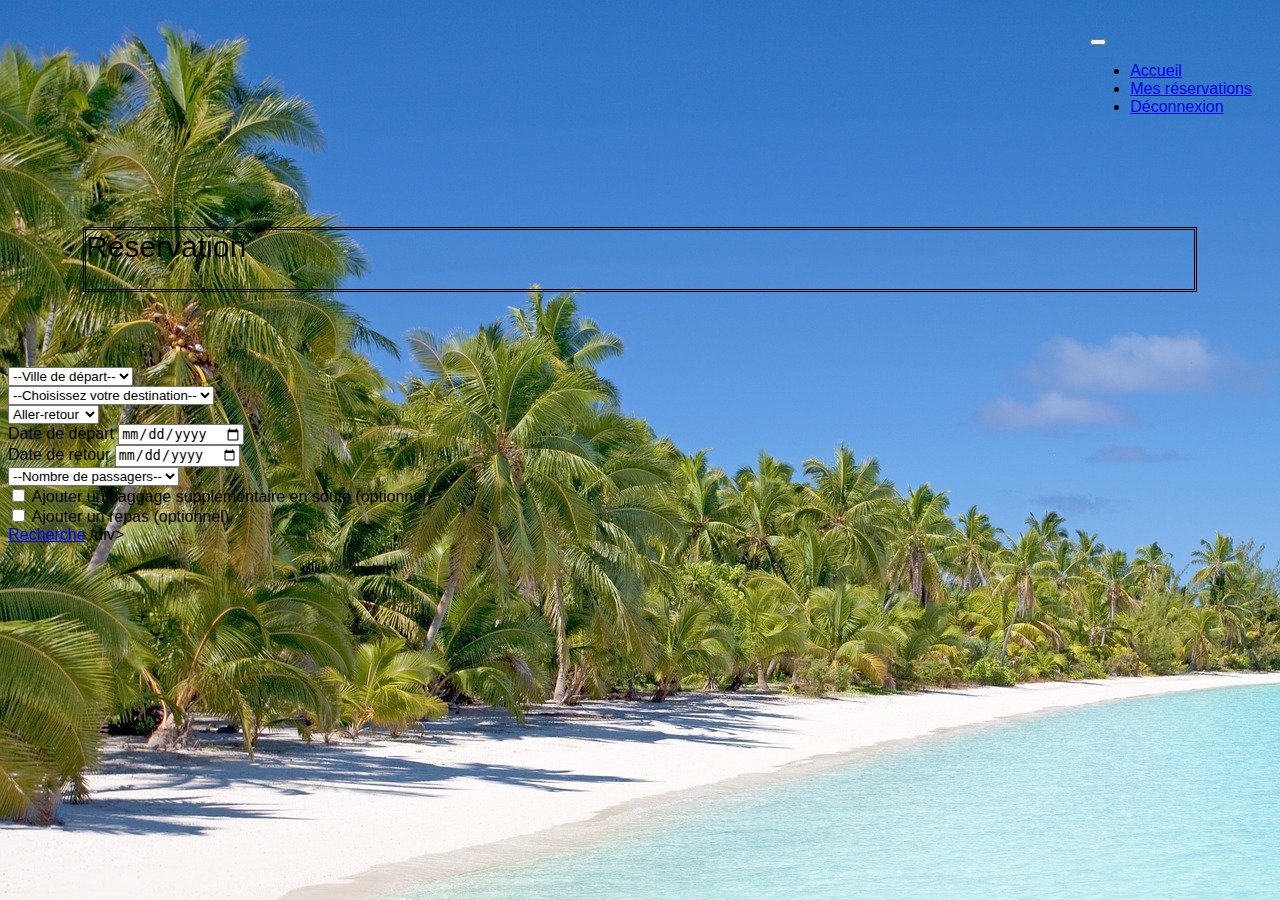
<file: page-recherche.html>
<!DOCTYPE html>
<html lang="fr">
  <head>
      <meta charset="UTF-8">
      <meta http-equiv="X-UA-Compatible" content="IE=edge">
      <meta name="viewport" content="width=device-width, initial-scale=1.0">
      <!--Bootstrap-->
      <link href="https://cdn.jsdelivr.net/npm/bootstrap@5.0.2/dist/css/bootstrap.min.css" rel="stylesheet" integrity="sha384-EVSTQN3/azprG1Anm3QDgpJLIm9Nao0Yz1ztcQTwFspd3yD65VohhpuuCOmLASjC" crossorigin="anonymous">
      <link href="style.css" rel="stylesheet">
      <title>Document</title>
  </head>

  <body>
      <!--Barre de navigation-->
      <nav class="navbar navbar-expand-lg navbar-light bg-light">
        <div class="container-fluid">

          <!--<a class="navbar-brand" href="#">Navbar</a>-->
          <button class="navbar-toggler" type="button" data-bs-toggle="collapse" data-bs-target="#navbarSupportedContent" aria-controls="navbarSupportedContent" aria-expanded="false" aria-label="Toggle navigation">
            <span class="navbar-toggler-icon"></span>
          </button>

          <div class="collapse navbar-collapse" id="navbarSupportedContent">
            <ul class="navbar-nav me-auto mb-2 mb-lg-0">
              <li class="nav-item">
                <a class="nav-link active" aria-current="page" href="#">Accueil</a>
              </li>
              <li class="nav-item">
                <a class="nav-link active" href="#">Mes réservations</a>
              </li>
              <li class="nav-item">
                <a class="nav-link active" href="#">Déconnexion</a>
              </li>
            </ul>
          </div>
        </div>
      </nav>

      <section>
          <!--<img class="image" src="/ile.jpg" alt="une plage avec des cocotiers">-->
      
      <!--Titre-->
          <h1 class="display-1 text-dark text-center"> Réservation</h1>
      </section>
      <!--Espace réservation-->
      <div class="container py-5 bg-light">
        <div class="row">
          <form action="page-recherche.php" method="post"></form>
            <div class="col-md-4 col-sm-6">        
              <!--Barre de départ-->
              <select name="departure" id="departure-select" required>
              <option value="city">--Ville de départ--</option>
              <option value="paris">Paris</option>
              <option value="lyon">Lyon</option>
              <option value="mars">Marseille</option>
              </select>  
          </div> 
          <div class="col-md-4 col-sm-6"> 
              <!--Barre de desitination-->     
              <select name="country" id="country-select" required>
              <option value="">--Choisissez votre destination--</option>
              <option value="guad">Guadeloupe</option>
              <option value="barb">Barbade</option>
              <option value="miami">Miami</option>
              <option value="aru">Aruba</option>
              <option value="reu">Réunion</option>
              <option value="maur">Île Maurice</option>
              </select>
          </div>
          <div class="col-md-4 col-sm-6">
              <!--Aller-->
              <select name="trip" id="trip-select" required>
              <option value="roundTrip">Aller-retour</option>
              <option value="go">Aller simple</option>
              </select>
          </div>
          <!--Date de départ-->
          <div class="col-md-4 col-sm-6">
              <label for="date"> Date de départ </label>
              <input type="date" name="departure_date" id="date" required>
          </div>
          <!--Date de retour-->
          <div class="col-md-4 col-sm-6">        
              <label for="return_date"> Date de retour </label>
              <input type="date" name="return_date" id="return_date" required>
              <name="passenger" id="passenger" required>
          </div>
          <!--Nombre de passagers-->
          <div class="col-md-4 col-sm-6">
              <select>
              <option value="nbr_passenger">--Nombre de passagers--</option>
              <option value="number"> 1 </option>
              </select>
          </div>
          <!--Options supllémentaires-->
          <div class="col-md-6">
            <div class="form-check">
              <input class="form-check-input" type="checkbox" id="luggage">
               <label class="form-check-label" for="luggage"> Ajouter un baggage supplémentaire en soute (optionnel)</label>
            </div>
            <div class="form-check">
              <input class="form-check-input" type="checkbox" id="meal">
              <label class="form-check-label" for="meal"> Ajouter un repas (optionnel)</label>
            </div>   
          </div>
          
          <div class="col-md-12 col-sm-6 text-center">
            <a href="#" class="btn btn btn-secondary">Recherche</a>
            <!--<input type="submit" value="Recherche">-->
          /div>
          </form>
      </div>
      </div>
      
      <!--Bootstrap-->
      <script src="https://cdn.jsdelivr.net/npm/bootstrap@5.0.2/dist/js/bootstrap.bundle.min.js" integrity="sha384-MrcW6ZMFYlzcLA8Nl+NtUVF0sA7MsXsP1UyJoMp4YLEuNSfAP+JcXn/tWtIaxVXM" crossorigin="anonymous"></script>
  </body>
</html>
</file>
<file: style.css>
body {
    font-family: Arial, Helvetica, sans-serif;
    font-weight: normal; 
    background-image: url(/ile.jpg);
    background-size: auto;
    background-attachment: scroll;
    background-repeat: no-repeat;
}

/*nav bar*/
.navbar {
    padding: 20px;
    display: flex;
    justify-content: end;
}

/*Titre*/
h1 {
    font-size: 30px;
    font-weight: normal;
    margin: 75px; 
    padding-block-end: 25px;
    justify-content: center;
    border-style:double;
    ;
}
/*Image
.image {
    background-attachment: scroll;
    size: 15px;
}*/

/*Bouton*/
.btn {
    justify-content: flex-end;
    border-radius: 50px;
}
/* FOOTER */

.footer {
    text-align: center;
    color: #F8F9FA;
    background-color: rgb(0, 0, 0);
    padding: 0;
    box-sizing: border-box;
    margin: auto;
    position: absolute;
    width: 100%;
    bottom: 0px;
    left: 0px;
}

.social-links a {
    display: inline-block;
    height: 40px;
    width: 40px;
    background-color: rgba(255, 255, 255, 0.2);
    margin: 0 10px 10px 0;
    text-align: center;
    line-height: 40px;
    border-radius: 50%;
    color: #ffffff;
    transition: all 0.5 ease;
}

.social-links a:hover {
    color: rgb(0, 0, 0);
    background-color: white;
}
</file>
